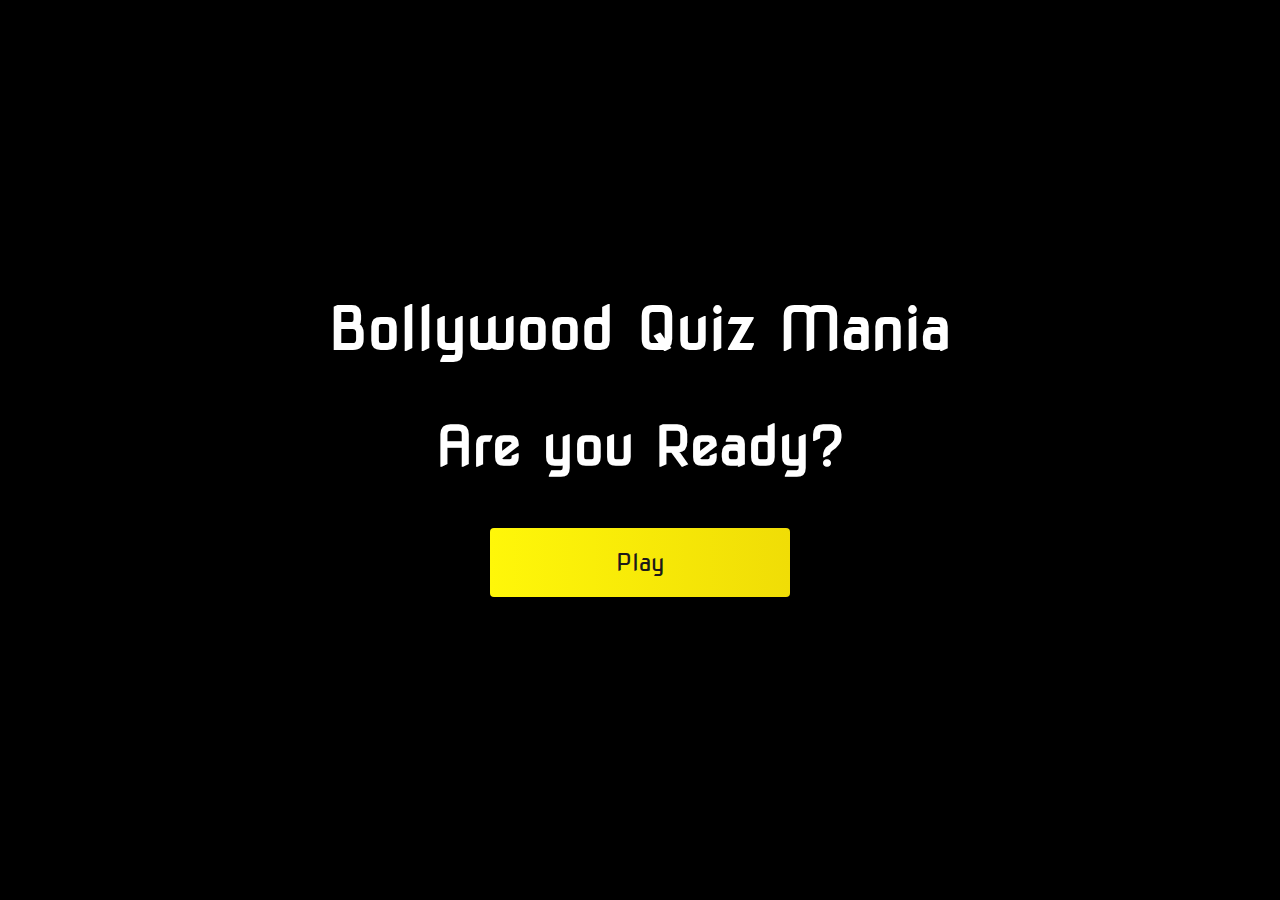
<file: index.html>
<!DOCTYPE html>
<html lang="en">
<head>
<meta charset="UTF-8"> 
<meta name="viewport" content="width=device-width,initial-scale=1.0">
<title>Home page</title> 
<link rel="stylesheet" href="quiz.css">
<body>
<div class="container">
<div id="home" class="flex-column flex-center">
<h1 id="bb">Bollywood Quiz Mania</h1>   
<h2 id="aa">Are you Ready?</h2>
<a href="quiz.html" class="btn2">Play</a>
</div>
</div>
</body>
</html>
</file>
<file: quiz.css>
@import url('https://fonts.googleapis.com/css2?family=Nova+Square&display=swap');

:root{
    background-color: black;
}
@import url('https://fonts.googleapis.com/css2?family=Nova+Square&display=swap');
*{
    box-sizing: border-box;
    margin: 0; 
    padding: 0;
    font-size: 62.5%; 
    font-family: 'Nova Square', cursive;
}
#cc{
    display: flex;
    float: right;
    width: 1000px;
}
.con1 h1
{ 
    font-size: 7.4rem;
    color: #fff;
    margin-bottom: 500px;
    text-align: center;
    position: absolute;
}
.con1
{
    width: 600px; 
    height: 100vh;
    display: flex;
    justify-content: center;
    align-items: center; 
    max-width: 70rem;
    margin-left: 200px;
    padding: 2rem;
}

.quiz
{
    padding:20px 0; 
    margin-top: 100px;
    width: 500px;
    text-align: center;
}
.quiz h2
{
    font-size: 22px;
    color:white;
}
h3{
    font-size: 22px;
    color:white;
    position: absolute; 
}
.btn
{
    background: blue;
    color:white;
    font-weight: 200;
    font-size: 18px;
    width: 100%;
    border: 1px solid #222;
    padding: 10px;
    margin: 10px 0;
    text-align: left;
    border-radius: 4px;
    cursor: pointer;
    transition: all 0.3s;
}
.btn:hover:not([disabled])
{
    background: rgb(39, 192, 243);
    color:black;
    box-shadow: 0.4rem 0.6rem rgba(8, 114, 244, 0.6); 
    transition: transform 150ms;
    transform: scale(1.03);
}
.btn:disabled
{
    cursor: no-drop;
}
#next-btn
{
    background: linear-gradient(90deg, rgb(255, 247, 9) 0%, rgb(240, 221, 6) 100%);
    color:black;
    font-size: 18px;
    width:150px;
    border: 0;
    padding: 10px;
    margin:20px auto 0;
    border-radius: 4px;
    cursor:pointer;
    display:none;
}
#next-btn:hover
{
    box-shadow: 00.4rem 0.6rem 0 #ffff0080;
    transition: transform 150ms;
    transform: scale(1.03);
}
.correct
{
    background: #42eb8b;
    color: black;
}
.incorrect
{
    background: #f35f5f;
    color: black;
}
#slideshow {
    position: relative;
    width: 310px;
    height: 400px;
    overflow: visible;
  }
  #slideshow img {
    position: absolute;
    top: 0;
    left: 0;
    width: 250px;
    height: 300px;
    margin-bottom: 0px;
    border: 1px solid black;
    border-radius: 2%;
    opacity: 0;
    transition: opacity 1s ease-in-out;
  }
  #slideshow img.active {
    opacity: 1;
  }
 
  #caption {
    text-align: left;
    font-size: 24px;
    margin-top: 20px;
  }
  
.ff
{
    width:310px;
    height:630px;
    font-size: 2.4rem;
    padding: 20px;
    display: flex;
    float: left;
    color: white;
    margin-left: 10px;
    margin-top: 0;
    border-right: 1px solid white;
    overflow: visible;
}
.container{

    width: 100vw; 
    height: 100vh;
    display: flex;
    justify-content: center;
    align-items: center; 
    max-width: 80rem;
    margin: 0 auto;
    padding: 2rem;
}
.flex-column{
    display: flex; 
    flex-direction: column;
}
.flex-center{
    justify-content: center;
    align-items: center;
}
.justify-center{
    justify-content: center;
}
.text-center {
    text-align: center;
}
.hidden {
    display: none;
}
.btn2 {
    font-size: 2.4rem;
    width: 30rem;
    padding: 2rem 0; 
    text-align: center; 
    margin-bottom: 1rem; 
    background: linear-gradient(90deg, rgb(255, 247, 9) 0%, rgb(240, 221, 6) 100%);;
    text-decoration: none; 
    color: rgb(28, 26, 26);
    border-radius: 4px;
}
.btn2:hover{
    cursor: pointer;
    box-shadow: 00.4rem 0.6rem 0 #ffff0080; 
    transition: transform 150ms;
    transform: scale(1.03);
}
.btn2[disabled]:hover{
    cursor: not-allowed;
    box-shadow: none;
    transform: none;
}
#aa{
    font-size: 5.4rem;
    color: #fff;
    margin-bottom: 5rem;
}
#bb{
    font-size: 5.8rem;
    color: #fff;
    margin-bottom: 5rem;
} 

#img{
  width: 200px;
  margin-right: 0rem;
  align-items: flex-end;
  justify-content:right;
}
</file>
